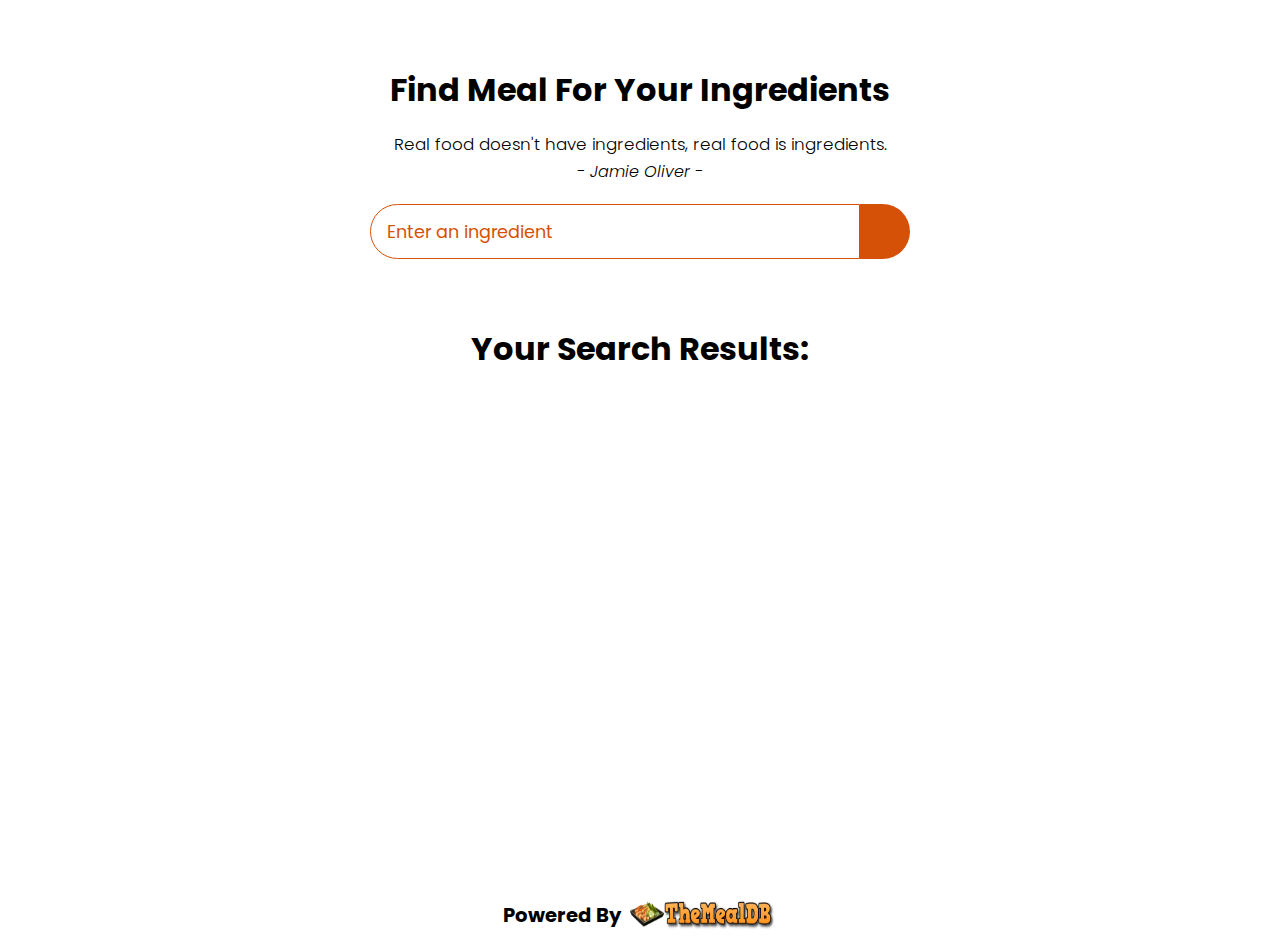
<file: index.html>
<!DOCTYPE html>
<html lang="en">
<head>
    <meta charset="UTF-8">
    <meta name="viewport" content="width=device-width, initial-scale=1.0">
    <link rel="stylesheet" href="https://cdnjs.cloudflare.com/ajax/libs/font-awesome/5.15.1/css/all.min.css" integrity="sha512-+4zCK9k+qNFUR5X+cKL9EIR+ZOhtIloNl9GIKS57V1MyNsYpYcUrUeQc9vNfzsWfV28IaLL3i96P9sdNyeRssA==" crossorigin="anonymous" />
    <link rel="stylesheet" href="style.css">
    <title>Find Meal For Your Ingredients</title>
</head>
<body>
    <div class="container">
        <div class="meal-wrapper">
            <div class="meal-search">
                <h2 class="title">Find Meal For Your Ingredients</h2>
                <blockquote>Real food doesn't have ingredients, real food is ingredients.<br>
                    <cite>- Jamie Oliver -</cite>
                </blockquote>

                <div class="meal-search-box">
                    <input type="text" class="search-control"
                    placeholder="Enter an ingredient" id="search-input">
                    <button type="submit" class="search-btn btn" id="search-btn">
                        <i class="fas fa-search"></i>
                    </button>
                </div>
            </div>

            <div class="meal-result">
                <h2 class="title">Your Search Results:</h2>
                <div id="meal">
                    <!-- <div class="meal-item">
                        <div class="meal-img">
                            <img src="food.jpg" alt="food">
                        </div>
                        <div class="meal-name">
                            <h3>Potato Chips</h3>
                            <a href="#" class="recipe-btn">Get Recipe</a>
                        </div>
                    </div> -->
                </div>
            </div>

            <div class="meal-details">
                <button type="button" class="btn recipe-close-btn" id="recipe-close-btn">
                    <i class="fas fa-times"></i>
                </button>
                <div class="meal-details-content">
                    <!-- <h2 class="recipe-title">Meals Name Here</h2>
                    <p class="recipe-category">Category Name</p>
                    <div class="recipe-instruct">
                        <h3>Instructions:</h3>
                        <p>Lorem Ipsum is simply dummy text of the printing and typesetting industry. 
                            Lorem Ipsum has been the industry's standard dummy text ever since the 1500s, 
                            when an unknown printer took a galley of type and scrambled it to make a type specimen book. 
                            It has survived not only five centuries, but also the leap into electronic typesetting, remaining essentially unchanged. 
                            It was popularised in the 1960s with the release of Letraset sheets containing Lorem Ipsum passages, 
                            and more recently with desktop publishing software like Aldus PageMaker including versions of Lorem Ipsum.</p>
                    </div>
                    <div class="recipe-meal-img">
                        <img src="food.jpg" alt="">
                    </div>
                    <div class="recipe-link">
                        <a href="#" target="_blank">Watch Video</a>
                    </div> -->
                </div>
            </div>
        </div>
    </div>

    <footer class="footer">
        <h3>Powered By</h3>
          <a href="https://www.themealdb.com/"
            title="Free Openweather Api"
            target="_blank">
            <img src="logo-small.png" width="150" height="30"/>
        </a>

      </footer>

    <button onclick="topFunction()" id="myBtn" title="Go to top">
        <i class="fas fa-angle-double-up"></i>
    </button>   
<script src="script.js"></script>
</body>
</html>
</file>
<file: style.css>
@import url('https://fonts.googleapis.com/css2?family=Poppins:wght@200;300;400;500;600;700;800;900&display=swap');

*{
    padding: 0;
    margin: 0;
    box-sizing: border-box;
}
:root{
    --tenne-tawny: #d65108;
    --tenne-tawny-dark: #b54507;
}
body{
    font-weight: 300;
    font-size: 1.05rem;
    line-height: 1.6;
    font-family: 'Poppins', sans-serif;
}
.btn{
    font-family: inherit;
    cursor: pointer;
    outline: 0;
    font-size: 1.05rem;
}
.text{
    opacity: 0.8;
}
.title{
    font-size: 2rem;
    margin-bottom: 1rem;
}
.container{
    min-height: 100vh;
}
.meal-wrapper{
    max-width: 1280px;
    margin: 0 auto;
    padding: 2rem;
    background: #fff;
    text-align: center;
}
.meal-search{
    margin: 2rem 0;
}
.meal-search cite{
    font-size: 1rem;
}
.meal-search-box{
    margin: 1.2rem 0;
    display: flex;
    align-items: stretch;
}
.search-control,
.search-btn{
    width: 100%;
}
.search-control{
    padding: 0 1rem;
    font-size: 1.1rem;
    font-family: inherit;
    outline: 0;
    border: 1px solid var(--tenne-tawny);
    color: var(--tenne-tawny-dark);
    border-top-left-radius: 2rem;
    border-bottom-left-radius: 2rem;
}
.search-control::placeholder{
    color: var(--tenne-tawny);
}
.search-btn{
    width: 55px;
    height: 55px;
    font-size: 1.8rem;
    background: var(--tenne-tawny);
    color: #fff;
    border: none;
    border-top-right-radius: 2rem;
    border-bottom-right-radius: 2rem;
    transition: all 0.4s linear;
    -webkit-transition: all 0.4s linear;
    -moz-transition: all 0.4s linear;
    -ms-transition: all 0.4s linear;
    -o-transition: all 0.4s linear;
}
.search-btn:hover{
    background: var(--tenne-tawny-dark);
}
.meal-result{
    margin-top: 4rem;
}
#meal{
    margin: 2.4rem 0;
}
.meal-item{
    border-radius: 1rem;
    -webkit-border-radius: 1rem;
    -moz-border-radius: 1rem;
    -ms-border-radius: 1rem;
    -o-border-radius: 1rem;
    overflow: hidden;
    box-shadow: 0 4px 21px -12px rgba(0, 0, 0, 0.79);
    margin: 2rem 0;
}
.meal-img img{
    width: 100%;
    display: block;
}
.meal-name{
    padding: 1.5rem 0.5rem;
}
.meal-name h3{
    height: 60px;
    font-size: 15px;
}
.recipe-btn{
    text-decoration: none;
    color: #fff;
    background: var(--tenne-tawny-dark);
    font-weight: 500;
    font-size: 1.1rem;
    padding: 0.75rem 0;
    display: block;
    width: 175px;
    margin: 1rem auto;
    border-radius: 2rem;
    -webkit-border-radius: 2rem;
    -moz-border-radius: 2rem;
    -ms-border-radius: 2rem;
    -o-border-radius: 2rem;
    transition: all 0.4s linear;
    -webkit-transition: all 0.4s linear;
    -moz-transition: all 0.4s linear;
    -ms-transition: all 0.4s linear;
    -o-transition: all 0.4s linear;
}
.recipe-btn:hover{
    background: var(--tenne-tawny-dark);
}
.meal-details{
    position: fixed;
    top: 50%;
    left: 50%;
    transform: translate(-50%, -50%);
    -webkit-transform: translate(-50%, -50%);
    -moz-transform: translate(-50%, -50%);
    -ms-transform: translate(-50%, -50%);
    -o-transform: translate(-50%, -50%);
    color: #fff;
    background: var(--tenne-tawny);
    border-radius: 1rem;
    -webkit-border-radius: 1rem;
    -moz-border-radius: 1rem;
    -ms-border-radius: 1rem;
    -o-border-radius: 1rem;
    width: 90%;
    height: 90%;
    overflow-y: scroll;
    padding: 2rem 0;
    display: none;
}
.meal-details::-webkit-scrollbar{
    width: 10px;
}
.meal-details::-webkit-scrollbar-thumb{
    background: #F0f0f0;
    border-radius: 2rem;
    -webkit-border-radius: 2rem;
    -moz-border-radius: 2rem;
    -ms-border-radius: 2rem;
    -o-border-radius: 2rem;
}
.showRecipe{
    display: block;
}
.meal-details-content{
    margin: 2rem;
}
.meal-details-content p:not(.recipe-category){
    padding: 1rem 0;
}
.recipe-close-btn{
    position: absolute;
    right: 2rem;
    top: 2rem;
    font-size: 1.8rem;
    background: #fff;
    border: none;
    width: 35px;
    height: 35px;
    border-radius: 50%;
    -webkit-border-radius: 50%;
    -moz-border-radius: 50%;
    -ms-border-radius: 50%;
    -o-border-radius: 50%;
    display: flex;
    align-items: center;
    justify-content: center;
    opacity: 0.9;
}
.recipe-title{
    letter-spacing: 1px;
    padding-bottom: 1rem;
}
.recipe-category{
    background: #fff;
    font-weight: 600;
    color: var(--tenne-tawny);
    display: inline-block;
    padding: 0.2rem 0.5rem;
    border-radius: 0.3rem;
    -webkit-border-radius: 0.3rem;
    -moz-border-radius: 0.3rem;
    -ms-border-radius: 0.3rem;
    -o-border-radius: 0.3rem;
}
.recipe-category{
    background: #fff;
    font-weight: 600;
    color: var(--tenne-tawny);
    display: inline-block;
    padding: 0.2rem 0.5rem;
    border-radius: 0.3rem;
    -webkit-border-radius: 0.3rem;
    -moz-border-radius: 0.3rem;
    -ms-border-radius: 0.3rem;
    -o-border-radius: 0.3rem;
}
.recipe-instruct{
    padding: 1rem 0;
}
.recipe-meal-img img{
    width: 100px;
    height: 100px;
    border-radius: 50%;
    -webkit-border-radius: 50%;
    -moz-border-radius: 50%;
    -ms-border-radius: 50%;
    -o-border-radius: 50%;
    margin: 0 auto;
    display: block;
}
.recipe-link{
    margin: 1.4rem 0;
    display: flex;
    justify-content: center;
    align-items: center;
}
.recipe-link a{
    color: #fff;
    font-size: 1.2rem;
    font-weight: 700;
    transition: all 0.4s linear;
    -webkit-transition: all 0.4s linear;
    -moz-transition: all 0.4s linear;
    -ms-transition: all 0.4s linear;
    -o-transition: all 0.4s linear;
}
.recipe-link a{
    margin: 10px;
}
.recipe-link a:hover{
    opacity: 0.8;
}
#myBtn {
    display: none; 
    position: fixed; 
    bottom: 20px;
    right: 30px; 
    z-index: 99; 
    border: none; 
    outline: none; 
    background-color: var(--tenne-tawny-dark);
    color: #fff; 
    cursor: pointer; 
    padding: 15px; 
    border-radius: 10px; 
  }
#myBtn:hover {
    background-color: #555; 
}
.footer{
    width: 275px;
    height: 50px;
    display: flex;
    justify-content: space-between;
    margin-left: auto;
    margin-right: auto;
}



@media screen and (min-width: 600px){
    .meal-search-box{
        width: 540px;
        margin-left: auto;
        margin-right: auto;
    }
}
.notFound{
    grid-template-columns: 1fr !important;
    color: var(--tenne-tawny);
    font-size: 1.8rem;
    font-weight: 600;
    width: 100%;
}
@media screen and (min-width: 768px){
    #meal{
        display: grid;
        grid-template-columns: repeat(2, 1fr);
        gap: 2rem;
    }
    .meal-item{
        margin: 0;
    }
    .meal-details{
        width: 700px;
    }
}
@media screen and (min-width: 992px){
    #meal{
        grid-template-columns: repeat(3, 1fr);
    }
}
</file>
